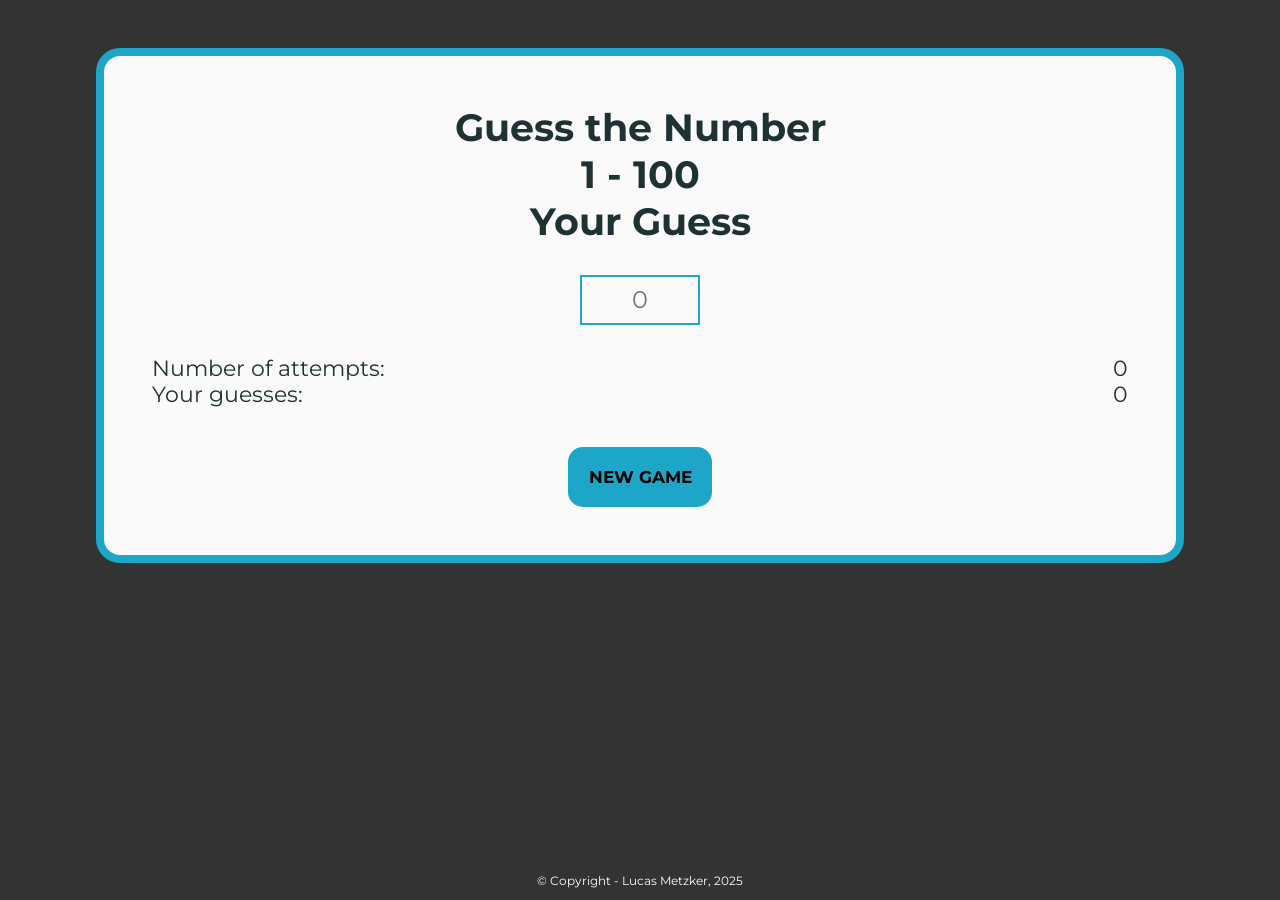
<file: index.html>
<!DOCTYPE html>
<html lang="pt-BR">
  <head>
    <meta charset="UTF-8" />
    <meta name="viewport" content="width=device-width, initial-scale=1.0" />
    <meta http-equiv="X-UA-Compatible" content="ie=edge" />
    <title>Guess the number</title>
    <link rel="shortcut icon" href="./img/shield-halved-solid-full.svg" type="image/x-icon">

    <!-- CSS -->
    <link rel="stylesheet" href="./css/main.css" />
    <link rel="stylesheet" href="./css/reset.css">
    <link rel="stylesheet" href="./css/responsive.css">
    <link rel="stylesheet" href="./css/footer.css">

    <!-- Fonts -->
    <link rel="preconnect" href="https://fonts.googleapis.com">
    <link rel="preconnect" href="https://fonts.gstatic.com" crossorigin>
    <link href="https://fonts.googleapis.com/css2?family=Montserrat:ital,wght@0,100..900;1,100..900&display=swap" rel="stylesheet">
  </head>

  <body onload="init()">
    <main>
      <div id="welcomeScreen">
        <h2>Guess the Number <br />1 - 100</h2>
      </div>

      <div id="gameArea">
        <section>
          <h2 id="textOutput">Your Guess</h2>
          <input type="number" placeholder="0" id="inputBox" min="1" max="100" onchange="compareNumbers()"/>
        </section>
        <section class="stats">
          <div class="info">
            <p>Number of attempts:</p>
            <p id="attempts">0</p>
          </div>
          <div class="info">
            <p>Your guesses:</p>
            <p id="guesses">0</p>
          </div>
        </section>
        <button id="newGameButton" onclick="newGame()" ><b>NEW GAME</b></button>
      </div>
    </main>
    <script src="./script/index.js"></script>
    <footer>
        <span>
            &copy; Copyright - Lucas Metzker, 2025
        </span>
    </footer>
  </body>
</html>
</file>
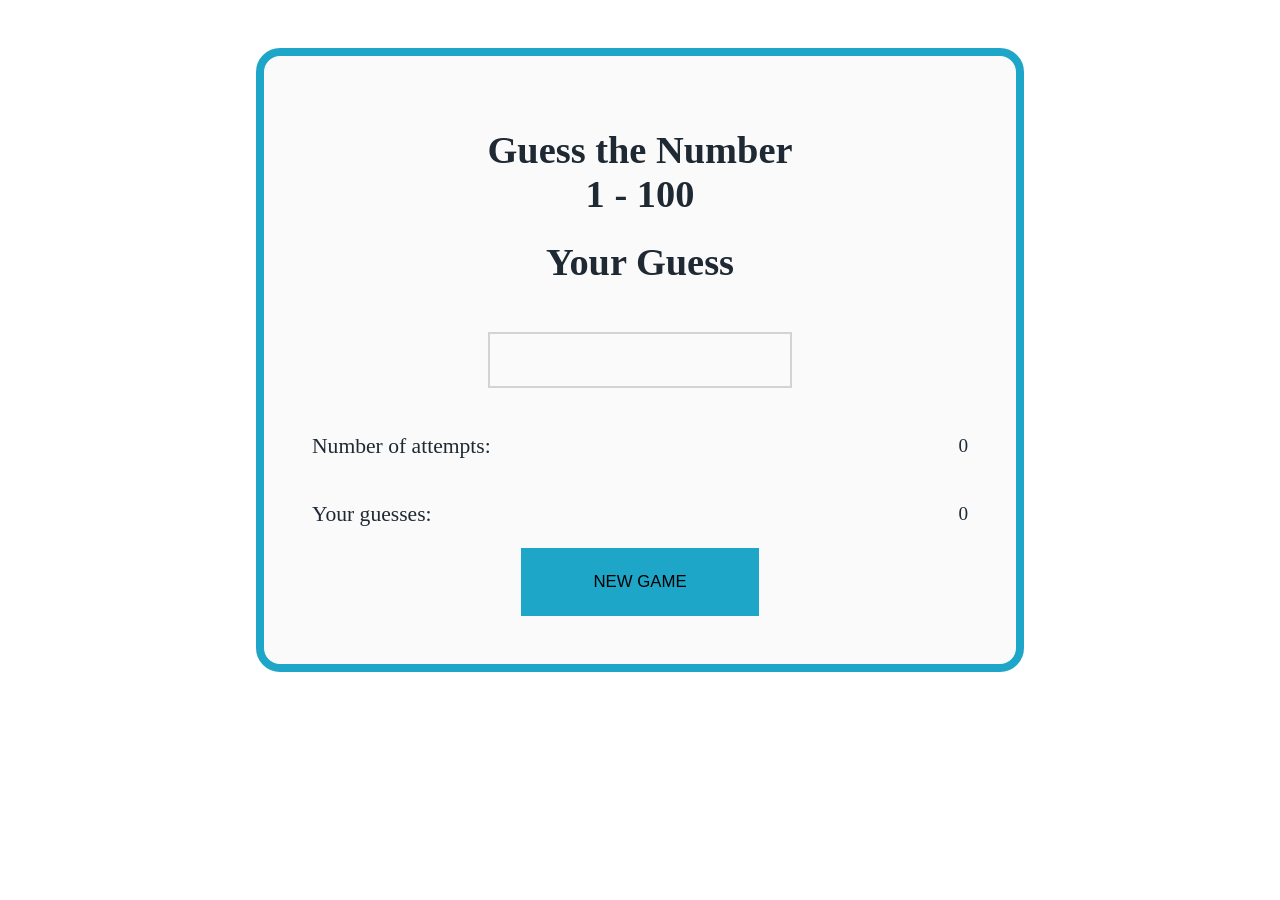
<file: game/index.html>
<!DOCTYPE html>
<html lang="en">
  <head>
    <meta charset="UTF-8" />
    <meta name="viewport" content="width=device-width, initial-scale=1.0" />
    <meta http-equiv="X-UA-Compatible" content="ie=edge" />
    <link rel="stylesheet" href="style.css" />
    <title>Guess the number</title>
  </head>
  <body onload="init()">
    <main>
      <div id="welcomeScreen">
        <h2>Guess the Number <br />1 - 100</h2>
      </div>

      <div id="gameArea">
        <section>
          <h2 id="textOutput">Your Guess</h2>
          <input type="number" id="inputBox" min="1" max="100" onchange="compareNumbers()"/>
        </section>
        <section class="stats">
          <div class="info">
            <p>Number of attempts:</p>
            <span id="attempts">0</span>
          </div>
          <div class="info">
            <p>Your guesses:</p>
            <span id="guesses">0</span>
          </div>
        </section>
        <button id="newGameButton" onclick="newGame()" >NEW GAME</button>
      </div>
    </main>
    <script src="index.js"></script>
  </body>
</html>
</file>
<file: css/main.css>
:root {
  --green: #5ed68a;
  --blue: #1ea6c8;
  --background: #fafafa;
}

html {
  font-size: 12px;
}

main {
  text-align: center;
  background: var(--background);
  border: solid var(--blue);
  border-width: 8px;
  border-radius: 2rem;
  padding: 4em;
  color: #1f3233;
}

h2 {
  font-size: 3.2rem;
}

p {
  font-size: 1.8rem;
}

.button-wrapper {
  display: flex;
  flex-direction: column;
}

button {
  border: none;
  cursor: pointer;
  background: var(--green);
  padding: 1.2em;
  margin-top: 40px;
  border-radius: 0;
  font-size: 1.4rem;
}

button:last-child {
  background: var(--blue);
}

/* game screen */

input {
  margin-top: 30px;
  margin-bottom: 30px;
  border: 2px solid #1ea6c8;
  background: transparent;
  padding: 0.7rem;
  width: 10rem;
  text-align: center;
  font-size: 2rem;
}

.info {
  display: flex;
  justify-content: space-between;
  align-items: center;
}

.info span {
  font-size: 1.6rem;
}

#newGameButton {
  border-radius: 15px;
}

input[type=number] {
  -webkit-appearance: textfield;
  -moz-appearance: textfield;
  appearance: textfield;
}

input[type=number]::-webkit-inner-spin-button,
input[type=number]::-webkit-outer-spin-button {
  -webkit-appearance: none;
  margin: 0;
}
</file>
<file: css/responsive.css>
@media (max-width: 685px) {
  body, main {
    padding: 2rem;
  }

  main h2 {
    font-size: 2em;
    margin: auto;
  }

  main p, button {
    font-size: 1.2em;
  }

  #newGameButton {
    border-radius: 10px;
  }

  main input {
    margin-top: 20px;
    margin-bottom: 20px;
    padding: 0.7rem 0;
    width: 7rem;
    font-size: 1.3em;
  }
}
</file>
<file: css/footer.css>
footer {
    display: flex;
    align-items: center;
    justify-content: center;
    padding: 1em;
    font-size: 1em;
}
</file>
<file: game/style.css>
:root {
    --green: #5ed68a;
    --red: #1ea6c8;
    --background: #fafafa;
    --gradient-1: #343e63;
    --gradient-2: #2a3352;
  }

  html {
    font-size: 12px;
    font-weight: 300;
  }

  body {
    width: 90vw;
    margin: 0 auto;
    background: radial-gradient(var(--gradient1), var(--gradient2));
    padding: 4rem;
  }

  main {
    text-align: center;
    background: var(--background);
    border: solid var(--red);
    border-width: 8px 8px 8px 8px;
    min-height: 40vh;
    border-radius: 2rem 2rem 2rem 2rem;
    padding: 4rem;
    color: #1f2933;
  }

  h2 {
    font-size: 3.2rem;
    margin: 2rem 2rem 2rem 2rem;
  }

  p {
    font-size: 1.8rem;
  }

  .button-wrapper {
    display: flex;
    flex-direction: column;
  }

  button {
    border: none;
    cursor: pointer;
    background: var(--green);
    padding: 2rem 6rem;
    border-radius: 1rem 1rem 0 0;
    font-size: 1.4rem;
  }

  button:last-child {
    background: var(--red);
    border-radius: 0 0 1rem 1rem;
  }

  /* game screen */

  h3 {
    font-size: 2rem;
  }

  input {
    border: 2px solid lightgray;
    background: transparent;
    margin: 2rem 0;
    padding: 1rem 0;
    width: 25rem;
    text-align: center;
    font-size: 2rem;
  }

  .stats {
    text-align: left;
  }

  .info {
    display: flex;
    justify-content: space-between;
    align-items: center;
  }

  .info span {
    font-size: 1.6rem;
  }

  #newGameButton {
    border-radius: 0;
  }

  @media (min-width: 800px) {
    body {
      width: 60vw;
    }
  }
</file>
